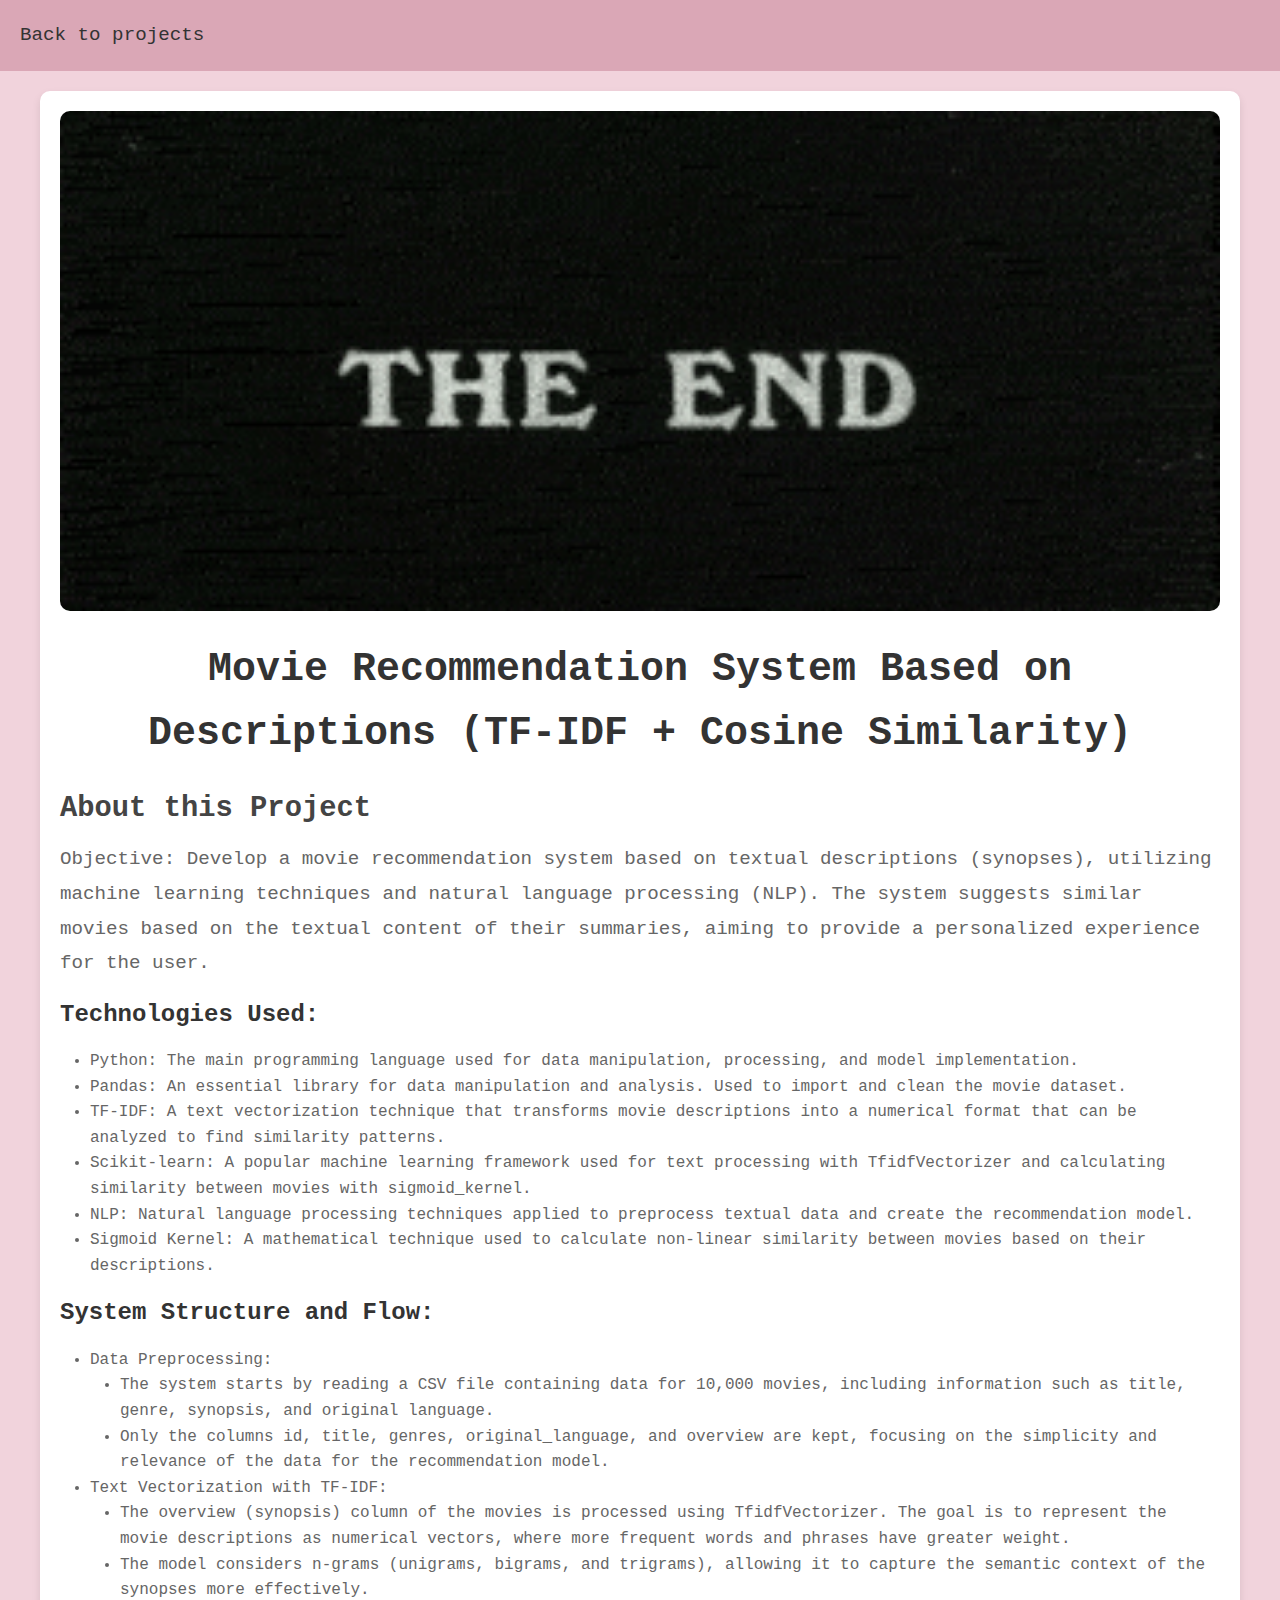
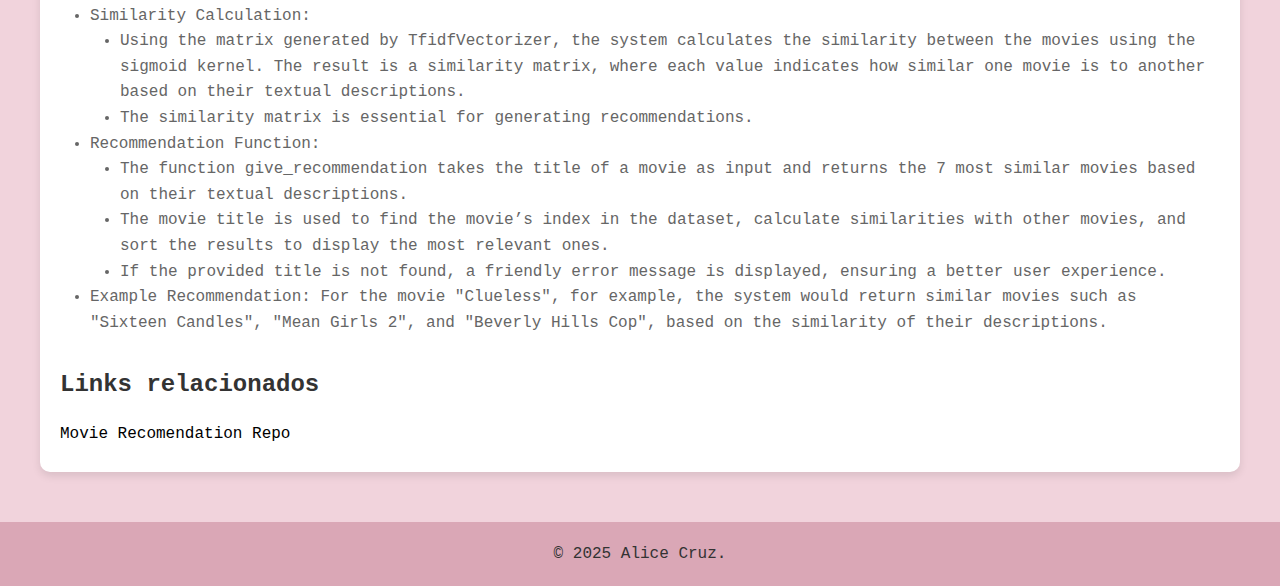
<file: projects/system_movie.html>
<!DOCTYPE html>
<html lang="pt-BR">

<head>
    <meta charset="UTF-8">
    <meta name="viewport" content="width=device-width, initial-scale=1.0">
    <meta http-equiv="X-UA-Compatible" content="ie=edge">
    <title>Project Details</title>
    <link rel="stylesheet" href="stylepages.css">
</head>

<body>

    <!-- Cabeçalho -->
    <header>
        <div class="cabeçalho">
            <nav class="navbar">
                <div class="left">
                    <a href="indexp.html">Back to projects</a>
                    <!-- Se quiser colocar links para outras páginas, adicione aqui -->
                </div>
            </nav>
        </div>
    </header>

    <!-- Seção do Projeto -->
    <section class="project-detail">
        <div class="project-header">
            <img src="project-img/cinema_cover.gif" alt="Project Image" class="project-image"> <!-- Substitua pela imagem do projeto -->
            <h1 class="project-title">Movie Recommendation System Based on Descriptions (TF-IDF + Cosine Similarity)</h1> <!-- Substitua pelo título do projeto -->
        </div>

        <div class="project-description">
            <h2>About this Project</h2>
            <p>
                Objective: Develop a movie recommendation system based on textual descriptions (synopses), utilizing machine learning techniques and natural language processing (NLP). The system suggests similar movies based on the textual content of their summaries, aiming to provide a personalized experience for the user.
            </p>
            
            <h3>Technologies Used:</h3>
            <ul>
                <li>Python: The main programming language used for data manipulation, processing, and model implementation.</li>
                <li>Pandas: An essential library for data manipulation and analysis. Used to import and clean the movie dataset.</li>
                <li>TF-IDF: A text vectorization technique that transforms movie descriptions into a numerical format that can be analyzed to find similarity patterns.</li>
                <li>Scikit-learn: A popular machine learning framework used for text processing with TfidfVectorizer and calculating similarity between movies with sigmoid_kernel.</li>
                <li>NLP: Natural language processing techniques applied to preprocess textual data and create the recommendation model.</li>
                <li>Sigmoid Kernel: A mathematical technique used to calculate non-linear similarity between movies based on their descriptions.</li>
            </ul>
            
            <h3>System Structure and Flow:</h3>
            <ul>
                <li>Data Preprocessing:
                    <ul>
                        <li>The system starts by reading a CSV file containing data for 10,000 movies, including information such as title, genre, synopsis, and original language.</li>
                        <li>Only the columns id, title, genres, original_language, and overview are kept, focusing on the simplicity and relevance of the data for the recommendation model.</li>
                    </ul>
                </li>
                <li>Text Vectorization with TF-IDF:
                    <ul>
                        <li>The overview (synopsis) column of the movies is processed using TfidfVectorizer. The goal is to represent the movie descriptions as numerical vectors, where more frequent words and phrases have greater weight.</li>
                        <li>The model considers n-grams (unigrams, bigrams, and trigrams), allowing it to capture the semantic context of the synopses more effectively.</li>
                    </ul>
                </li>
                <li>Similarity Calculation:
                    <ul>
                        <li>Using the matrix generated by TfidfVectorizer, the system calculates the similarity between the movies using the sigmoid kernel. The result is a similarity matrix, where each value indicates how similar one movie is to another based on their textual descriptions.</li>
                        <li>The similarity matrix is essential for generating recommendations.</li>
                    </ul>
                </li>
                <li>Recommendation Function:
                    <ul>
                        <li>The function give_recommendation takes the title of a movie as input and returns the 7 most similar movies based on their textual descriptions.</li>
                        <li>The movie title is used to find the movie’s index in the dataset, calculate similarities with other movies, and sort the results to display the most relevant ones.</li>
                        <li>If the provided title is not found, a friendly error message is displayed, ensuring a better user experience.</li>
                    </ul>
                </li>
                <li>Example Recommendation: For the movie "Clueless", for example, the system would return similar movies such as "Sixteen Candles", "Mean Girls 2", and "Beverly Hills Cop", based on the similarity of their descriptions.</li>
            </ul>
        </div>
        
        <div class="project-links">
            <h3>Links relacionados</h3>
            <ul>
                <li><a href="https://github.com/aliceczr/Movie-Recommendation-System-" target="_blank">Movie Recomendation Repo</a></li>
                <!-- Adicione outros links conforme necessário -->
            </ul>
        </div>
    </section>

    <!-- Rodapé -->
    <footer>
        <p>&copy; 2025 Alice Cruz.</p>
    </footer>

</body>

</html>
</file>
<file: projects/stylepages.css>
@font-face { 
    font-family: 'techmono';
    src: url("https://fonts.googleapis.com/css2?family=Share+Tech+Mono&display=swap");
}
@font-face{
    font-family: 'monocutive';
    src: url("https://fonts.googleapis.com/css2?family=Cutive+Mono&family=Share+Tech+Mono&display=swap");
}

/* Reset básico */
* {
    margin: 0;
    padding: 0;
    box-sizing: border-box;
}

/* Corpo da página */
body {
    font-family: 'techmono', 'monospace';
    background-color:  #f1d3dc;
    color: #333;
    line-height: 1.6;
}

/* Cabeçalho */
header {
    background-color: #daa7b6;
    color: #333;
    padding: 10px 0;
}

.navbar .left a {
    color: #333;
    text-decoration: none;
    font-size: 1.2rem;
    padding: 10px 20px;
    display: inline-block;
    font-family: 'monocutive', monospace;
}

/* Detalhes do Projeto */
.project-detail {
    padding: 20px;
    background-color: #fff;
    max-width: 1200px;
    margin: 20px auto;
    border-radius: 10px;
    box-shadow: 0 4px 8px rgba(0, 0, 0, 0.1);
}

/* Imagem do projeto */
.project-image {
    width: 100%;
    max-height: 500px;
    object-fit: cover;
    border-radius: 10px;
}

/* Título do projeto */
.project-title {
    font-size: 2.5rem;
    margin-top: 20px;
    color: #333;
    text-align: center;
    font-family: 'techmono', monospace;
    font-weight: bold;
}

/* Descrição do projeto */
.project-description {
    margin-top: 20px;

}

.project-description h2 {
    font-size: 1.8rem;
    margin-bottom: 10px;
    color: #444;
    font-family: 'techmono', monospace;
}

.project-description p {
    font-size: 1.2rem;
    color: #666;
    line-height: 1.8;
    font-family: 'monocutive', monospace;
}

.project-description ul {
    list-style-type: disc;
    margin-left: 30px;
    font-family: 'cutive', monospace;
    color: #666;

}

.project-description h3 {
    font-size: 1.5rem;
    margin-bottom: 15px;
    margin-top: 15px;
    color: #333;
    font-family: 'techmono', monospace;
}


/* Links relacionados */
.project-links {
    margin-top: 30px;
}

.project-links h3 {
    font-size: 1.5rem;
    margin-bottom: 15px;
    color: #333;
    font-family: 'techmono', monospace;
}

.project-links ul {
    list-style-type: none;
}

.project-links li {
    margin: 5px 0;
}

.project-links a {
    color: #000000;
    text-decoration: none;
    font-size: 1rem;
    font-family: 'monocutive', monospace;
}

.project-links a:hover {
    text-decoration: underline;
}

/* Rodapé */
footer {
    text-align: center;
    padding: 20px;
    background-color: #daa7b6;
    color: #333;
    margin-top: 50px;
    font-family: 'techmono', monospace;
}
</file>
